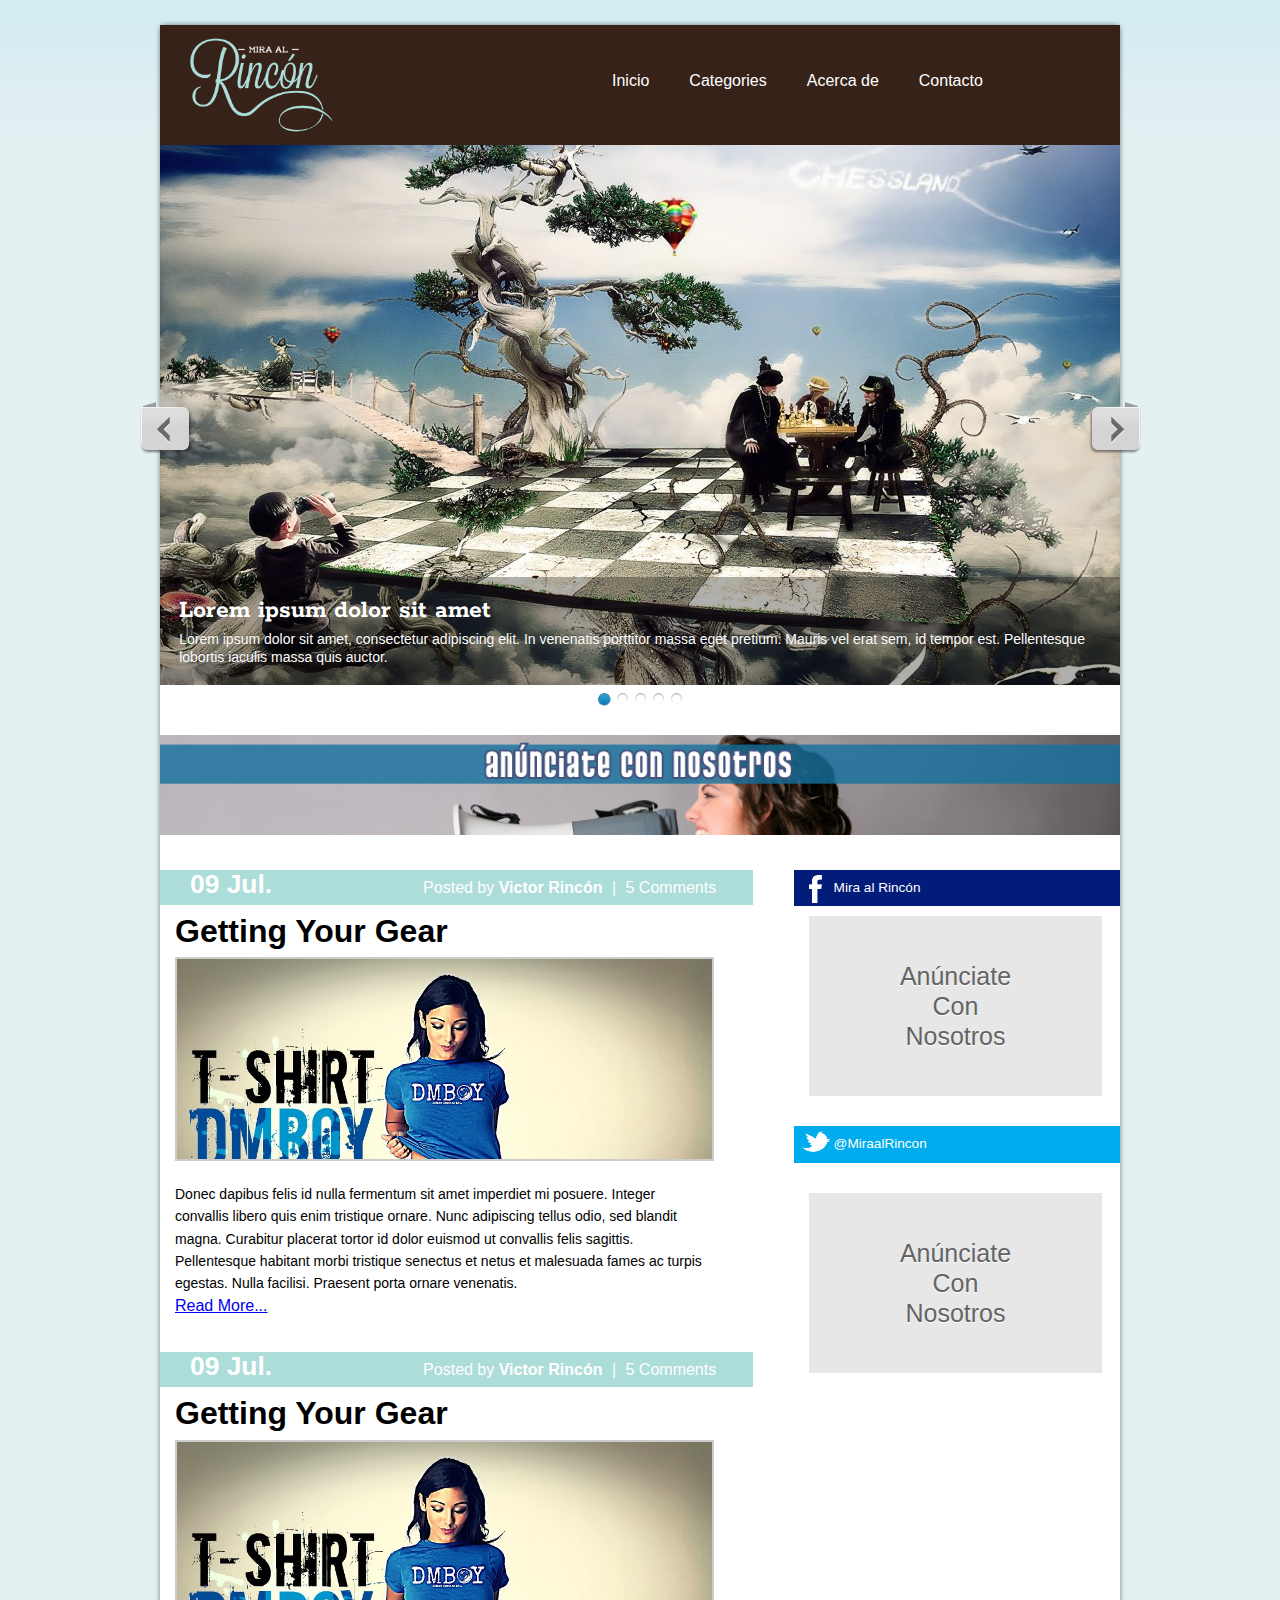
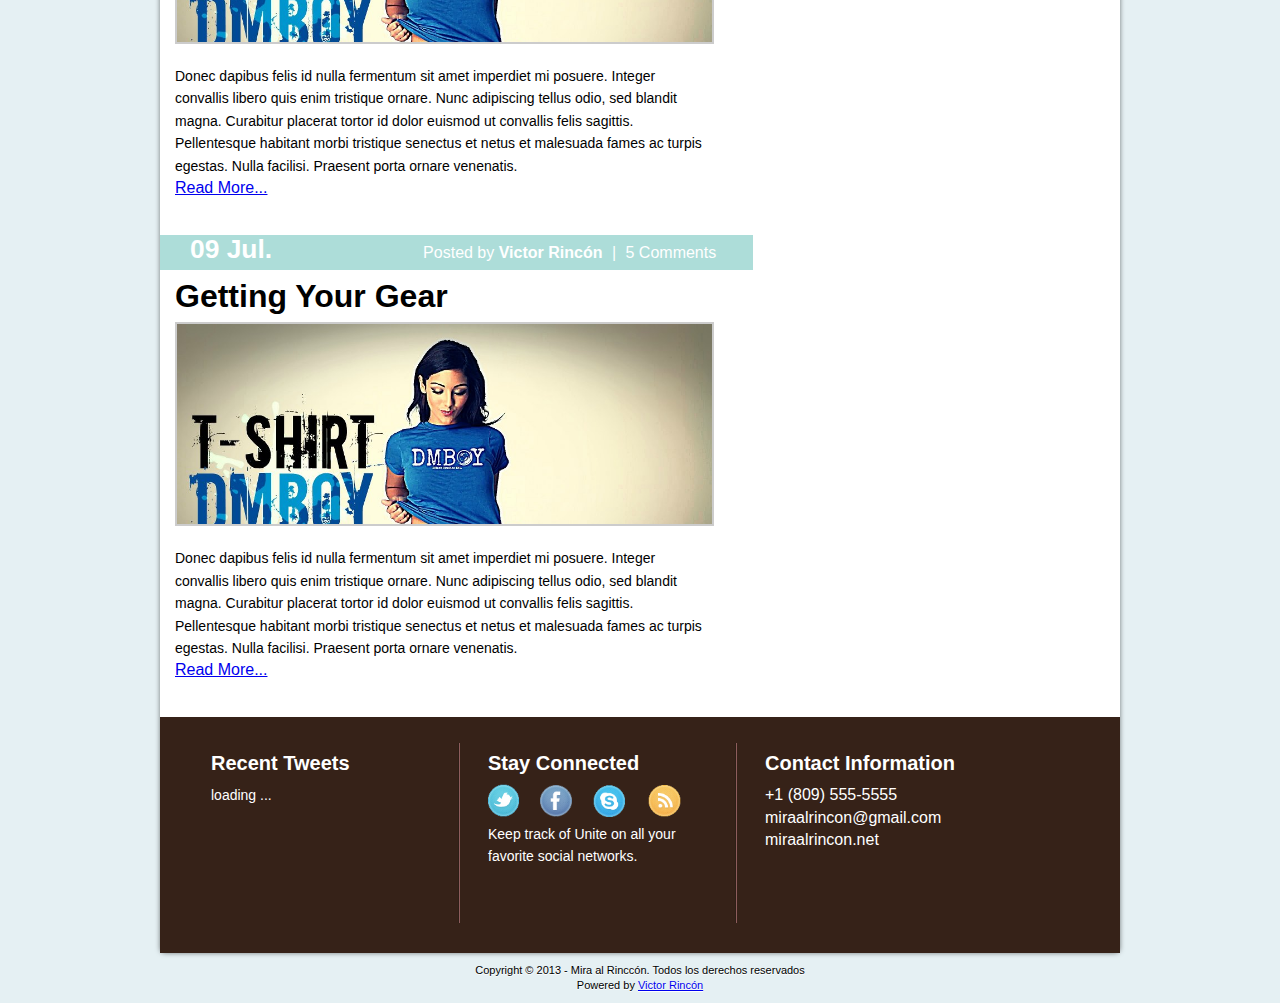
<file: mira/index.html>
<!DOCTYPE html>
<html lang="es">
	<head>
		<meta charset="utf-8" />
		<meta name="author" content="Victor Rincon">
		<meta property="fb:admins" content="100000562012348" />
		<meta property="fb:admins" content="267854673340325" />
		<title>Mira al Rincon</title>
		<link rel="stylesheet" type="text/css" href="assets/css/main.css">
		<link href='http://fonts.googleapis.com/css?family=Droid+Sans:400,700' rel='stylesheet' type='text/css'>
		<link rel="stylesheet" href="assets/css/default-five-slides.css" type="text/css" />
		<script type="text/javascript" src="http://code.jquery.com/jquery-1.7.1.js"></script>
		<script type="text/javascript" src="assets/js/jquery.flexslider-min.js"></script>
		<script type="text/javascript" src="assets/js/jquery.tweet.js"></script>
		<script type="text/javascript" src="assets/js/jquery.followbox.min.js"></script>
		<!-- Hook up the FlexSlider -->
		<script type="text/javascript" charset="utf-8">
			jQuery(function($){
				$('.flexslider').flexslider();
				
				$('.tw-follow-box').followbox({
				    'user' : 'miraalrincon',
				    'bg_image' : 'http://jobyj.in/twitter-follow-box-widget/img/bg10.gif',
				    'border_color ' : '#FFFFFF'
				});

				$("#ticker").tweet({
					username: "MiraalRincon",
					page: 1,
					avatar_size: 32,
					count: 20,
					loading_text: "loading ..."
				}).bind("loaded", function() {
					var ul = $(this).find(".tweet_list");
					var ticker = function() {
						setTimeout(function() {
							var top = ul.position().top;
							var h = ul.height();
							var incr = (h / ul.children().length);
							var newTop = top - incr;
							if (h + newTop <= 0) newTop = 0;
							ul.animate( {top: newTop}, 500 );
							ticker();
						}, 5000);
					};
					ticker();
				});
			});
		</script>
	</head>
	<body>
		<div id="fb-root"></div>
		<script>
			(function(d, s, id) {
				var js, fjs = d.getElementsByTagName(s)[0];
				if (d.getElementById(id)) return;
				js = d.createElement(s); js.id = id;
				js.src = "//connect.facebook.net/es_ES/all.js#xfbml=1";
				fjs.parentNode.insertBefore(js, fjs);
			}(document, 'script', 'facebook-jssdk'));
		</script>
		<section id="wrapper">
			<header>
				<div id="logo"></div>
				<nav>
					<ul id="menu">
						<li><a href="index.html">Inicio</a></li>
						<li>
							<a href="#">Categories</a>
							<ul>
								<li><a href="#">CSS</a></li>
								<li><a href="#">Graphic design</a></li>
								<li><a href="#">Development tools</a></li>
								<li><a href="#">Web design</a></li>
							</ul>
						</li>
						<li><a href="about.html">Acerca de</a></li>
						<li><a href="contact.html">Contacto</a></li>
					</ul>
				</nav>
				<div class="fix"></div>
			</header>
			<section id="banner">
				<article>
					<div class="flexslider">
						<ul class="slides">
							<li>
								<img src="assets/img/slider/img01.jpg" />
								<div class="flex-caption">
									<h3>Lorem ipsum dolor sit amet</h3>
									<p>Lorem ipsum dolor sit amet, consectetur adipiscing elit. In venenatis porttitor massa eget pretium. Mauris vel erat sem, id tempor est. Pellentesque lobortis iaculis massa quis auctor.</p>
								</div>
							</li>
							<li>
								<a href="#"><img src="assets/img/slider/img02.jpg" /></a>
								<div class="flex-caption">
									<h3>Lorem ipsum dolor sit amet</h3>
									<p>Lorem ipsum dolor sit amet, consectetur adipiscing elit. In venenatis porttitor massa eget pretium. Mauris vel erat sem, id tempor est. Pellentesque lobortis iaculis massa quis auctor.</p>
								</div>
							</li>
							<li>
								<img src="assets/img/slider/img03.jpg" />
								<div class="flex-caption">
									<h3>Lorem ipsum dolor sit amet</h3>
									<p>Lorem ipsum dolor sit amet, consectetur adipiscing elit. In venenatis porttitor massa eget pretium. Mauris vel erat sem, id tempor est. Pellentesque lobortis iaculis massa quis auctor.</p>
								</div>
							</li>
							<li>
								<img src="assets/img/slider/img04.jpg" />
								<div class="flex-caption">
									<h3>Lorem ipsum dolor sit amet</h3>
									<p>Lorem ipsum dolor sit amet, consectetur adipiscing elit. In venenatis porttitor massa eget pretium. Mauris vel erat sem, id tempor est. Pellentesque lobortis iaculis massa quis auctor.</p>
								</div>
							</li>
							<li>
								<img src="assets/img/slider/img05.jpg" />
								<div class="flex-caption">
									<h3>Lorem ipsum dolor sit amet</h3>
									<p>Lorem ipsum dolor sit amet, consectetur adipiscing elit. In venenatis porttitor massa eget pretium. Mauris vel erat sem, id tempor est. Pellentesque lobortis iaculis massa quis auctor.</p>
								</div>
							</li>
						</ul>
				  </div>
				  <span id="responsiveFlag"></span>
				  <div class="fix"></div>
				</article>
			</section>
			<section class="full_spaces">
				<div></div>
			</section>
			<section id="conteiner">
				<article>
					<div class="article-header">
						<div class="date">
							<span>09 Jul.</span>
						</div>
						<div class="autor-comment">
							<span>Posted by <b>Victor Rinc&oacute;n</b></span>
							<span>|</span>
							<span>5 Comments</span>
						</div>
					</div>
					<div class="article-body">
						<h2>Getting Your Gear</h2>
						<div style="background-image: url(assets/img/article/img01.jpg)" class="article-img"></div>
						<p>
							Donec dapibus felis id nulla fermentum sit amet imperdiet mi posuere. Integer convallis libero quis enim tristique ornare. Nunc adipiscing tellus odio, sed blandit magna. Curabitur placerat tortor id dolor euismod ut convallis felis sagittis. Pellentesque habitant morbi tristique senectus et netus et malesuada fames ac turpis egestas. Nulla facilisi. Praesent porta ornare venenatis.
						</p>
						<a href="javascript:void(0);">Read More...</a>
					</div>
				</article>
				<article>
					<div class="article-header">
						<div class="date">
							<span>09 Jul.</span>
						</div>
						<div class="autor-comment">
							<span>Posted by <b>Victor Rinc&oacute;n</b></span>
							<span>|</span>
							<span>5 Comments</span>
						</div>
					</div>
					<div class="article-body">
						<h2>Getting Your Gear</h2>
						<div style="background-image: url(assets/img/article/img01.jpg)" class="article-img"></div>
						<p>
							Donec dapibus felis id nulla fermentum sit amet imperdiet mi posuere. Integer convallis libero quis enim tristique ornare. Nunc adipiscing tellus odio, sed blandit magna. Curabitur placerat tortor id dolor euismod ut convallis felis sagittis. Pellentesque habitant morbi tristique senectus et netus et malesuada fames ac turpis egestas. Nulla facilisi. Praesent porta ornare venenatis.
						</p>
						<a href="javascript:void(0);">Read More...</a>
					</div>
				</article>
				<article>
					<div class="article-header">
						<div class="date">
							<span>09 Jul.</span>
						</div>
						<div class="autor-comment">
							<span>Posted by <b>Victor Rinc&oacute;n</b></span>
							<span>|</span>
							<span>5 Comments</span>
						</div>
					</div>
					<div class="article-body">
						<h2>Getting Your Gear</h2>
						<div style="background-image: url(assets/img/article/img01.jpg)" class="article-img"></div>
						<p>
							Donec dapibus felis id nulla fermentum sit amet imperdiet mi posuere. Integer convallis libero quis enim tristique ornare. Nunc adipiscing tellus odio, sed blandit magna. Curabitur placerat tortor id dolor euismod ut convallis felis sagittis. Pellentesque habitant morbi tristique senectus et netus et malesuada fames ac turpis egestas. Nulla facilisi. Praesent porta ornare venenatis.
						</p>
						<a href="javascript:void(0);">Read More...</a>
					</div>
				</article>
			</section>
			<aside id="aside-right">
				<section>
					<article class="facebook_space">
						<div class="title">Mira al Rinc&oacute;n</div>
						<div class="body">
							<div class="fb-like-box" data-href="https://www.facebook.com/MiraAlRinconCreativo" data-width="292" data-show-faces="true" data-stream="false" data-show-border="false" data-header="false"></div>
						</div>
					</article>
					<article class="a_banner_space">
						<div class="a_spaces">
							<span>Anúnciate</span>
							<span>Con</span>
							<span>Nosotros</span>
						</div>
					</article>
					<article class="twitter_space">
						<div class="title">@MiraalRincon</div>
						<div class="body">
							<div class="tw-follow-box"></div>
						</div>
					</article>
					<article class="a_banner_space">
						<div class="a_spaces">
							<span>Anúnciate</span>
							<span>Con</span>
							<span>Nosotros</span>
						</div>
					</article>
				</section>
			</aside>
			<div class="fix"></div>
			<footer id="footer">
				<section>
					<article>
						<h3>Recent Tweets</h3>
						<div id="ticker"></div>
					</article>
					<article>
						<h3>Stay Connected</h3>
						<div id="social">
							<ul>
								<li>
									<a href="javascript:void(0);">
										<img src="assets/img/social/twitter.png" alt="twitter" style="width: 65%" />
									</a>
								</li>
								<li>
									<a href="javascript:void(0);">
										<img src="assets/img/social/facebook.png" alt="facebook" style="width: 65%" />
									</a>
								</li>
								<li>
									<a href="javascript:void(0);">
										<img src="assets/img/social/skype.png" alt="skype" style="width: 65%" />
									</a>
								</li>
								<li>
									<a href="javascript:void(0);">
										<img src="assets/img/social/rss.png" alt="rss" style="width: 65%" />
									</a>
								</li>
							</ul>
							<p>Keep track of Unite on all your favorite social networks.</p>
						</div>
					</article>
					<article>
						<h3>Contact Information</h3>
						<div id="contact-info">
							<p>+1 (809) 555-5555</p>
							<p>miraalrincon@gmail.com</p>
							<a href="javascript:void(0);">miraalrincon.net</a>
						</div>
					</article>
				</section>
			</footer>
		</section>
		<footer id="copyright">
			<article>
				<div id="copy">
					<span>Copyright © 2013 - Mira al Rincc&oacute;n. Todos los derechos reservados</span>
					<span>Powered by <a href="javascript:void(0);">Victor Rinc&oacute;n</a></span>
				</div>
				<div id="footer-line">
					<div class="vertical-line" style="left: 298px;"></div>
					<div class="vertical-line" style="left: 575px;"></div>
				</div>
			</article>
		</footer>
	</body>
</html>
</file>
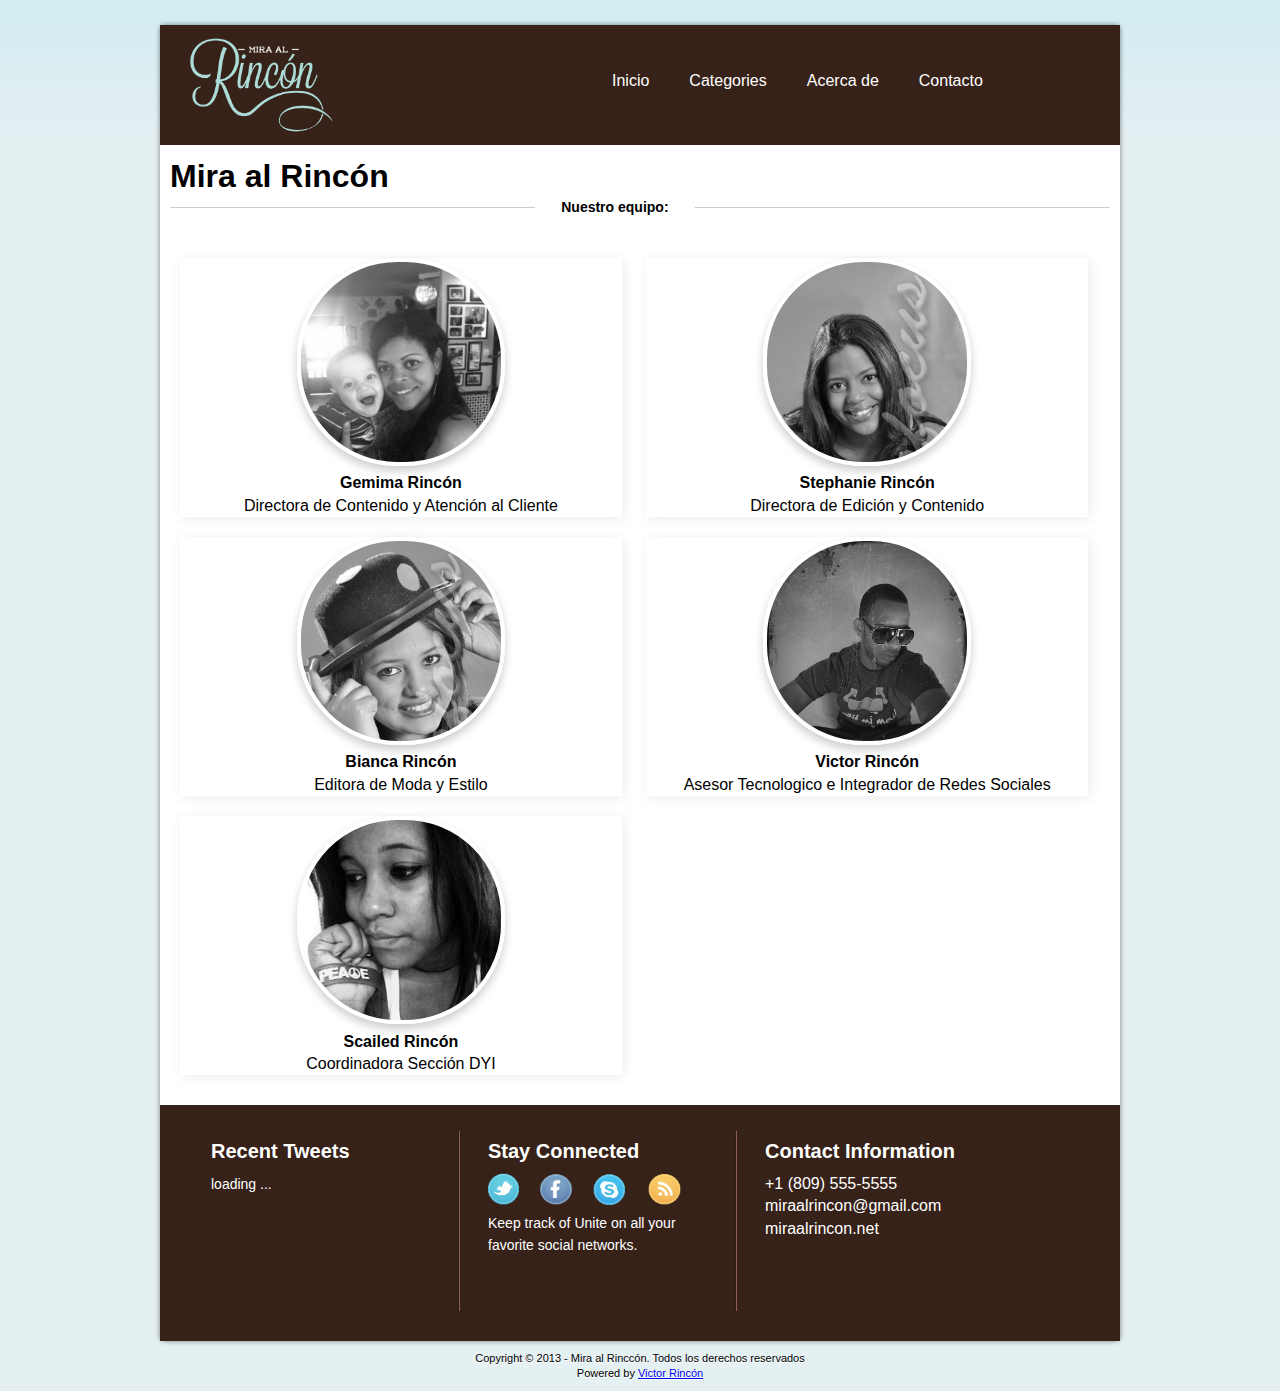
<file: mira/about.html>
<!DOCTYPE html>
<html lang="es">
	<head>
		<meta charset="utf-8" />
		<meta name="author" content="Victor Rincon">
		<meta property="fb:admins" content="100000562012348" />
		<meta property="fb:admins" content="267854673340325" />
		<title>Mira al Rincon</title>
		<link rel="stylesheet" type="text/css" href="assets/css/main.css">
		<link href='http://fonts.googleapis.com/css?family=Droid+Sans:400,700' rel='stylesheet' type='text/css'>
		<script type="text/javascript" src="http://code.jquery.com/jquery-1.7.1.js"></script>
		<script type="text/javascript" src="assets/js/jquery.tweet.js"></script>
		<script type="text/javascript" src="assets/js/jquery.followbox.min.js"></script>
		<script type="text/javascript" charset="utf-8">
			jQuery(function($){	
				$("#ticker").tweet({
					username: "MiraalRincon",
					page: 1,
					avatar_size: 32,
					count: 20,
					loading_text: "loading ..."
				}).bind("loaded", function() {
					var ul = $(this).find(".tweet_list");
					var ticker = function() {
						setTimeout(function() {
							var top = ul.position().top;
							var h = ul.height();
							var incr = (h / ul.children().length);
							var newTop = top - incr;
							if (h + newTop <= 0) newTop = 0;
							ul.animate( {top: newTop}, 500 );
							ticker();
						}, 5000);
					};
					ticker();
				});
			});
		</script>
	</head>
	<body>
		<section id="wrapper">
			<header>
				<div id="logo"></div>
				<nav>
					<ul id="menu">
						<li><a href="index.html">Inicio</a></li>
						<li>
							<a href="#">Categories</a>
							<ul>
								<li><a href="#">CSS</a></li>
								<li><a href="#">Graphic design</a></li>
								<li><a href="#">Development tools</a></li>
								<li><a href="#">Web design</a></li>
							</ul>
						</li>
						<li><a href="about.html">Acerca de</a></li>
						<li><a href="contact.html">Contacto</a></li>
					</ul>
				</nav>
				<div class="fix"></div>
			</header>
			<section id="about">
				<h2>Mira al Rinc&oacute;n</h2>
				<article>

				</article>
			</section>
			<section id="team">
				<hr />
				<h3>Nuestro equipo:</h3>
				<article>
					<div class="members">
						<div class="avatar gray" style="background-image: url(assets/img/members/gemima.jpg);"></div>
						<h4>Gemima Rinc&oacute;n</h4>
						<p>Directora de Contenido y Atenci&oacute;n al Cliente</p>
					</div>
				</article>
				<article>
					<div class="members">
						<div class="avatar gray" style="background-image: url(assets/img/members/stephanie.jpg);"></div>
						<h4>Stephanie Rinc&oacute;n</h4>
						<p>Directora de Edici&oacute;n y Contenido</p>
					</div>
				</article>
				<article>
					<div class="members">
						<div class="avatar gray" style="background-image: url(assets/img/members/bianca.jpg);"></div>
						<h4>Bianca Rinc&oacute;n</h4>
						<p>Editora de Moda y Estilo</p>
					</div>
				</article>
				<article>
					<div class="members">
						<div class="avatar gray" style="background-image: url(assets/img/members/victor.jpg);"></div>
						<h4>Victor Rinc&oacute;n</h4>
						<p>Asesor Tecnologico e Integrador de Redes Sociales</p>
					</div>
				</article>
				<article>
					<div class="members">
						<div class="avatar gray" style="background-image: url(assets/img/members/scailed.jpg);"></div>
						<h4>Scailed Rinc&oacute;n</h4>
						<p>Coordinadora Secci&oacute;n DYI</p>
					</div>
				</article>
				<div class="fix"></div>
			</section>
			<footer id="footer">
				<section>
					<article>
						<h3>Recent Tweets</h3>
						<div id="ticker"></div>
					</article>
					<article>
						<h3>Stay Connected</h3>
						<div id="social">
							<ul>
								<li>
									<a href="javascript:void(0);">
										<img src="assets/img/social/twitter.png" alt="twitter" style="width: 65%" />
									</a>
								</li>
								<li>
									<a href="javascript:void(0);">
										<img src="assets/img/social/facebook.png" alt="facebook" style="width: 65%" />
									</a>
								</li>
								<li>
									<a href="javascript:void(0);">
										<img src="assets/img/social/skype.png" alt="skype" style="width: 65%" />
									</a>
								</li>
								<li>
									<a href="javascript:void(0);">
										<img src="assets/img/social/rss.png" alt="rss" style="width: 65%" />
									</a>
								</li>
							</ul>
							<p>Keep track of Unite on all your favorite social networks.</p>
						</div>
					</article>
					<article>
						<h3>Contact Information</h3>
						<div id="contact-info">
							<p>+1 (809) 555-5555</p>
							<p>miraalrincon@gmail.com</p>
							<a href="javascript:void(0);">miraalrincon.net</a>
						</div>
					</article>
				</section>
			</footer>
		</section>
		<footer id="copyright">
			<article>
				<div id="copy">
					<span>Copyright © 2013 - Mira al Rincc&oacute;n. Todos los derechos reservados</span>
					<span>Powered by <a href="javascript:void(0);">Victor Rinc&oacute;n</a></span>
				</div>
				<div id="footer-line">
					<div class="vertical-line" style="left: 298px;"></div>
					<div class="vertical-line" style="left: 575px;"></div>
				</div>
			</article>
		</footer>
	</body>
</html>
</file>
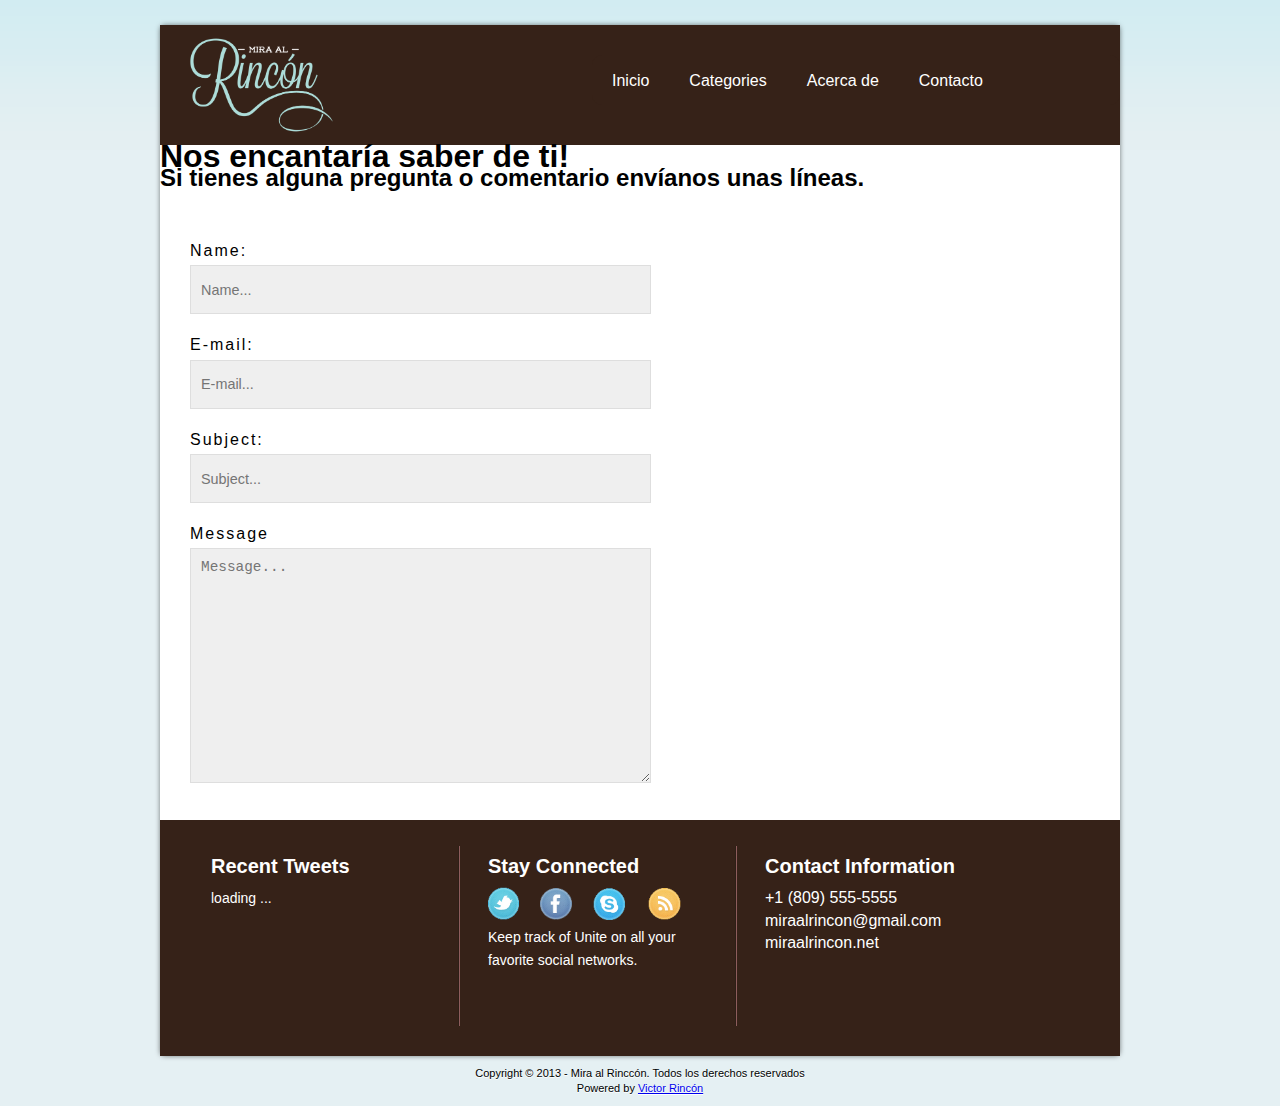
<file: mira/contact.html>
<!DOCTYPE html>
<html lang="es">
	<head>
		<meta charset="utf-8" />
		<meta name="author" content="Victor Rincon">
		<meta property="fb:admins" content="100000562012348" />
		<meta property="fb:admins" content="267854673340325" />
		<title>Mira al Rincon - Contact</title>
		<link rel="stylesheet" type="text/css" href="assets/css/main.css">
		<link href='http://fonts.googleapis.com/css?family=Droid+Sans:400,700' rel='stylesheet' type='text/css'>
		<script type="text/javascript" src="http://code.jquery.com/jquery-1.7.1.js"></script>
		<script type="text/javascript" src="assets/js/jquery.tweet.js"></script>
		<script type="text/javascript" src="assets/js/jquery.followbox.min.js"></script>
		<script type="text/javascript" charset="utf-8">
			jQuery(function($){
				$("#ticker").tweet({
					username: "MiraalRincon",
					page: 1,
					avatar_size: 32,
					count: 20,
					loading_text: "loading ..."
				}).bind("loaded", function() {
					var ul = $(this).find(".tweet_list");
					var ticker = function() {
						setTimeout(function() {
							var top = ul.position().top;
							var h = ul.height();
							var incr = (h / ul.children().length);
							var newTop = top - incr;
							if (h + newTop <= 0) newTop = 0;
							ul.animate( {top: newTop}, 500 );
							ticker();
						}, 5000);
					};
					ticker();
				});
			});
		</script>
	</head>
	<body>
		<section id="wrapper">
			<header>
				<div id="logo"></div>
				<nav>
					<ul id="menu">
						<li><a href="index.html">Inicio</a></li>
						<li>
							<a href="#">Categories</a>
							<ul>
								<li><a href="#">CSS</a></li>
								<li><a href="#">Graphic design</a></li>
								<li><a href="#">Development tools</a></li>
								<li><a href="#">Web design</a></li>
							</ul>
						</li>
						<li><a href="about.html">Acerca de</a></li>
						<li><a href="contact.html">Contacto</a></li>
					</ul>
				</nav>
				<div class="fix"></div>
			</header>
			<section id="contact">
				<h2>Nos encantar&iacute;a saber de ti!</h2>
				<h3>Si tienes alguna pregunta o comentario env&iacute;anos unas l&iacute;neas.</h3>
				<form id="contact_form" name="contact_form" onsubmit="return false;">
					<p>
						<label for="name">Name:</label>
						<input type="text" id="name" name="name" placeholder="Name..." />
					</p>
					<p>
						<label for="email">E-mail:</label>
						<input type="email" id="email" name="email" placeholder="E-mail..." />
					</p>
					<p>
						<label for="subject">Subject:</label>
						<input type="text" id="subject" name="subject" placeholder="Subject..." />
					</p>
					<p>
						<label for="message">Message</label>
						<textarea id="message" name="message" placeholder="Message..."></textarea>
					</p>
				</form>
			</section>
			<footer id="footer">
				<section>
					<article>
						<h3>Recent Tweets</h3>
						<div id="ticker"></div>
					</article>
					<article>
						<h3>Stay Connected</h3>
						<div id="social">
							<ul>
								<li>
									<a href="javascript:void(0);">
										<img src="assets/img/social/twitter.png" alt="twitter" style="width: 65%" />
									</a>
								</li>
								<li>
									<a href="javascript:void(0);">
										<img src="assets/img/social/facebook.png" alt="facebook" style="width: 65%" />
									</a>
								</li>
								<li>
									<a href="javascript:void(0);">
										<img src="assets/img/social/skype.png" alt="skype" style="width: 65%" />
									</a>
								</li>
								<li>
									<a href="javascript:void(0);">
										<img src="assets/img/social/rss.png" alt="rss" style="width: 65%" />
									</a>
								</li>
							</ul>
							<p>Keep track of Unite on all your favorite social networks.</p>
						</div>
					</article>
					<article>
						<h3>Contact Information</h3>
						<div id="contact-info">
							<p>+1 (809) 555-5555</p>
							<p>miraalrincon@gmail.com</p>
							<a href="javascript:void(0);">miraalrincon.net</a>
						</div>
					</article>
				</section>
			</footer>
		</section>
		<footer id="copyright">
			<article>
				<div id="copy">
					<span>Copyright © 2013 - Mira al Rincc&oacute;n. Todos los derechos reservados</span>
					<span>Powered by <a href="javascript:void(0);">Victor Rinc&oacute;n</a></span>
				</div>
				<div id="footer-line">
					<div class="vertical-line" style="left: 298px;"></div>
					<div class="vertical-line" style="left: 575px;"></div>
				</div>
			</article>
		</footer>
	</body>
</html>
</file>
<file: mira/assets/css/main.css>
@import url('reset.css');
@import url('menu.css');
@import url('followbox.css');
@import url('jquery.tweet.css');

/*------ Tag ------*/
html{}
body{
	background: url('../img/bg.gif') repeat-x 0 0 rgb(229, 240, 243);
	font: 16px/1.4em arial, serif;
}

header{
	background-color: rgb(54, 34, 24);
	margin: 0;
	padding: 0;
	width: 100%;
	padding: 10px 0;
}

h2{
	font-size: 2em;
}

h3{
	font-size: 1.5em;
}

nav{
	width: 55%;
	float: right;
	padding: 20px 0;
}

/*------ Id ------*/
#about{
	margin: 20px 10px;
}

#aside-right{
	padding-top: 25px;
	width: 34%;
	float: right;
}

#aside-right section{
	margin: 10px 0 20px 0;
    width: 100%;
}
#banner{
	margin-bottom: 50px;
}

#conteiner{
	float: left;
	max-width: 65%;
	min-height: 500px;
}

#conteiner article{
	margin: 35px 0;
}

#copyright{
	margin: 0 auto;
	padding: 0 !import;
	width: 960px;
}

#copyright article{
	margin: 10px 0;
}

#copy{
	text-shadow: 0 1px 0 rgb(255,255,255);
	color: rgb(0,0,0);
	font-size: 11px;
	line-height: 15px;
	text-align: center;
}

#copy span{
	display: block;
}

#footer{
	background-color: rgb(54, 34, 24);
	color: rgb(255, 255, 255);
	height: 216px;
	padding: 20px 0 0;
}

#footer section{
	padding: 15px 0;
	margin: 0 26px;
}

#footer a {
	color: rgb(255, 255, 255);
	text-decoration: none;
}

#footer a:hover {
	color: rgb(171, 211, 203);
	text-decoration: none;
}

#footer article{
	float: left;
	margin: 0 0 0 25px;
	padding: 0 25px 0 0;
	width: 25%;
}

#footer h3{
	font-size: 1.25em;
	color: rgb(255,255,255);
	margin-bottom: 10px;

}

#footer-line{
	position: relative;
}

#team{
	margin: 20px 10px;
}

#logo {
	background-image: url(../img/logo.png);
	background-size: contain;
	background-repeat: no-repeat;
	float: left;
	height: 100px;
	margin-left: 20px;
	width: 20%;
}

#social li{
	display: inline-block;
}

#social p{
	font-size: 14px;
}

#wrapper{
	-moz-border-radius: 5px;
    -moz-box-shadow: 0px 0px 5px rgba(0, 0, 0, 0.5);
    -webkit-border-radius: 5px;
    -webkit-box-shadow: 0px 0px 5px rgba(0, 0, 0, 0.5);
	background: rgb(255, 255, 255);
	border-radius: 5px;
	box-shadow: 0px 0px 5px rgba(0, 0, 0, 0.5);
	margin: 0 auto;
	margin-top: 25px;
	max-width: 960px;
}

/*------ Class ------ 809-406-2634*/
.article-header{
	background: rgb(173, 221, 217);
	color: rgb(255,255,255);
	display: inline-block;
	margin-bottom: 15px;
	width: 95%;
}

.article-header .date{
	line-height: 12px;
	font-size: 1.65em;
	font-weight: bold;
	display: inline-block;
	text-align: left;
	margin-left: 30px;
}

.article-header .autor-comment{
	display: inline-block;
	text-align: right;
	width: 75%;
	line-height: 35px;
}

.article-header .autor-comment span{
	margin-right: 5px;
}

.article-body{
	padding: 0 15px;
	margin-bottom: 20px;
}

.article-body p{
	display: block;
	font-size: 14px;
	width: 90%;
}

.article-body .article-img{
	background-size: cover;
	background-repeat: no-repeat;
	cursor: pointer;
	display: inline-block;
	width: 90%;
	height: 200px;
	border: 2px solid #CCC;
	margin-top: 15px;
	margin-bottom: 15px;
}

.a_banner_space{
	left: 15px;
	position: relative;
	margin: 10px 0 30px 0;
	max-width: 90%;
}

.a_spaces{
	background-color: rgb(231, 231, 231);
	color: rgb(100, 100, 100);
	text-shadow: 0 1px 0 rgb(255, 255, 255);
	padding: 45px 85px;
	text-align: center;
	line-height: 30px;
}

.a_spaces span{
	display: block;
	font-size: 25px;
}

.full_spaces{
	width: 100%;
}

.full_spaces div{
	background-image: url(../img/banner/anuncio.png);
	background-size: cover;
	background-repeat: no-repeat;
	height: 100px;
	width: 100%;
}

.facebook_space .title {
	background: url(../img/f.png) 15px 5px no-repeat rgb(2, 28, 121);
	color: rgb(255, 255, 255);
	font-size: 0.85em;
	padding: 7px 12px 7px 40px;
}

.facebook_space .body {
	left: 30px;
	position: relative;
}

.fix { clear: both; }

.follow_box_main{
	border: none !important;
}

.twitter_space .title {
	background: url(../img/tw.png) 7px 5px no-repeat rgb(0, 172, 238);
	color: rgb(255, 255, 255);
	font-size: 0.85em;
	padding: 7px 12px 7px 40px;
}

.twitter_space .body {
	left: 30px;
	position: relative;
	padding-bottom: 20px;
}

.top_article_space .title {
	-moz-border-radius: 5px;
	-o-border-radius: 5px;
	-webkit-border-radius: 5px;
	background: rgb(0, 172, 238);
	border: 1px solid rgb(4, 140, 192);
	border-radius: 10px;
	color: rgb(255, 255, 255);
	font-size: 0.85em;
	left: 20px;
	padding: 7px 12px 7px 40px;
	position: relative;
}

.top_article_space .body {
	left: 35px;
	position: relative;
}

.top_article_space .body div{
	margin: 5px;
}


.vertical-line{
	border-left: 1px solid #2D1E16;
	background: rgb(141, 93, 92);
	height: 180px;
	width: 1px;
	display: inline-block;
	position: absolute;
	top: -250px;
}

#team h3{
	background-color: rgb(255, 255, 255);
	position: relative;
	top: -29px;
	left: 365px;
	width: 17%;
	text-align: center;
	font-size: 14px;
}

#team article{
	display: inline-block;
	width: 47%;
	margin: 10px 10px;
}



.avatar{
	-moz-background-clip: padding-box;
	-o-background-clip: padding-box;
	-webkit-background-clip: padding-box;
	background-clip: padding-box;
	background: rgba(0, 0, 0, 0.5555555);
	border: solid 4px rgb(255, 255, 255);
	box-shadow: 0 5px 10px rgba(0,0,0,0.19999999999999996);
	transition: all .4s ease-out;
	width: 200px;
	height: 200px;
	background-size: cover;
	border-radius: 100px;
	background-repeat: no-repeat;
	display: inline-block;
}

.gray{
	filter: url("data:image/svg+xml;utf8,<svg xmlns=\'http://www.w3.org/2000/svg\'><filter id=\'grayscale\'><feColorMatrix type=\'matrix\' values=\'0.3333 0.3333 0.3333 0 0 0.3333 0.3333 0.3333 0 0 0.3333 0.3333 0.3333 0 0 0 0 0 1 0\'/></filter></svg>#grayscale"); /* Firefox 10+, Firefox on Android */
    filter: gray; /* IE6-9 */
    -webkit-filter: grayscale(100%); /* Chrome 19+, Safari 6+, Safari 6+ iOS */
    
}

.members:hover .gray{
	filter: url("data:image/svg+xml;utf8,<svg xmlns=\'http://www.w3.org/2000/svg\'><filter id=\'grayscale\'><feColorMatrix type=\'matrix\' values=\'1 0 0 0 0, 0 1 0 0 0, 0 0 1 0 0, 0 0 0 1 0\'/></filter></svg>#grayscale");
    -webkit-filter: grayscale(0%);
}

.members{
	-moz-box-shadow: 2px 2px 12px rgba(0,0,0,0.07999999999999996);
	-o-box-shadow: 2px 2px 12px rgba(0,0,0,0.07999999999999996);
	-webkit-box-shadow: 2px 2px 12px rgba(0,0,0,0.07999999999999996);
	text-align: center;
	vertical-align: middle;
	box-shadow: 2px 2px 12px rgba(0,0,0,0.07999999999999996);
	
}

.members:hover{
	-moz-box-shadow: 0px 0px 20px rgba(173, 221, 217, 0.5);
	-o-box-shadow: 0px 0px 20px rgba(173, 221, 217,0.5);
	-webkit-box-shadow: 0px 0px 20px rgba(173, 221, 217,0.5);
	/*border: dashed 1px rgb(173, 221, 217);*/
	cursor: pointer;
	box-shadow: 0px 0px 20px rgba(173, 221, 217,0.5);
}

#contact_form label{
    display:block;
    margin-top:20px;
    letter-spacing:2px;
}
form{
	margin: 0 auto;
	padding: 30px;
}
input, textarea {
	width:439px;
	height:27px;
	background:#efefef;
	border:1px solid #dedede;
	padding:10px;
	margin-top:3px;
	font-size:0.9em;
	color:#3a3a3a;
}

textarea {
	height:213px;
}

input:focus, textarea:focus {
    border:1px solid #97d6eb;
}
</file>
<file: mira/assets/css/default-five-slides.css>
@import url(http://fonts.googleapis.com/css?family=Rokkitt);
/*
 * jQuery FlexSlider v1.8
 * http://www.woothemes.com/flexslider/
 *
 * Copyright 2012 WooThemes
 * Free to use under the MIT license.
 * http://www.opensource.org/licenses/mit-license.php
 */

/* Browser Resets */
.flex-container a,
.flexslider a,
.flex-container a:active,
.flexslider a:active,
.flex-container a:focus,
.flexslider a:focus  {outline: none;}
.slides,
.flex-control-nav,
.flex-direction-nav {margin: 0; padding: 0; list-style: none;}


/* FlexSlider Necessary Styles
*********************************/
.flexslider {margin: 0; padding: 0;}
.flexslider .slides > li {display: none; -webkit-backface-visibility: hidden;} /* Hide the slides before the JS is loaded. Avoids image jumping */
.flexslider .slides img {max-width: 100%; display: block;}
.flex-pauseplay span {text-transform: capitalize;}

/* Clearfix for the .slides element */
.slides:after {content: "."; display: block; clear: both; visibility: hidden; line-height: 0; height: 0;}
html[xmlns] .slides {display: block;}
* html .slides {height: 1%;}

/* No JavaScript Fallback */
/* If you are not using another script, such as Modernizr, make sure you
 * include js that eliminates this class on page load */
.no-js .slides > li:first-child {display: block;}


/* FlexSlider Default Theme
*********************************/
.flexslider {background: #fff; position: relative; zoom: 1;}
.flexslider .slides {zoom: 1;}
.flexslider .slides > li {position: relative;}
/* Suggested container for "Slide" animation setups. Can replace this with your own, if you wish */
.flex-container {zoom: 1; position: relative;}

/* Caption style */
/* IE rgba() hack */
.flex-caption {background:none; -ms-filter:progid:DXImageTransform.Microsoft.gradient(startColorstr=#4C000000,endColorstr=#4C000000);
filter:progid:DXImageTransform.Microsoft.gradient(startColorstr=#4C000000,endColorstr=#4C000000); zoom: 1;}
.flex-caption {width: 96%; padding: 2%; margin: 0; position: absolute; left: 0; bottom: 0; background: rgba(0,0,0,.3); color: #fff; text-shadow: 0 -1px 0 rgba(0,0,0,.3); font-size: 14px; line-height: 18px;}

/* Direction Nav */
.flex-direction-nav { height: 0; }
.flex-direction-nav a {width: 52px; height: 52px; margin: -13px 0 0; display: block; background: url(../img/bg_direction_nav.png) no-repeat; position: absolute; top: 50%; cursor: pointer; text-indent: -999em;}
.flex-direction-nav .flex-next {background-position: -52px 0; right: -21px;}
.flex-direction-nav .flex-prev {left: -20px;}
.flex-direction-nav .flex-disabled {opacity: .3; filter:alpha(opacity=30); cursor: default;}

/* Control Nav */
.flex-control-nav {width: 100%; position: absolute; bottom: -30px; text-align: center;}
.flex-control-nav li {margin: 0 0 0 5px; display: inline-block; zoom: 1; *display: inline;}
.flex-control-nav li:first-child {margin: 0;}
.flex-control-nav a {width: 13px; height: 13px; display: block; background: url(../img/bg_control_nav.png) no-repeat; cursor: pointer; text-indent: -999em;}
.flex-control-nav a:hover {background-position: 0 -13px;}
.flex-control-nav a.flex-active {background-position: 0 -26px; cursor: default;}
.flex-caption h3 {font:26px 'Rokkitt', Georgia, "Times New Roman", Times, serif;font-weight:bold;margin:0 0 5px;}
#responsiveFlag{font-size:0;line-height:0;}
@media handheld, only screen and (min-width: 320px) {
	.flex-caption {
		position:static;
		background:#333;
	}
}
@media handheld, only screen and (min-width: 640px) {
	.flex-caption {
		position:absolute;
		background: rgba(0,0,0,.3);
	}
}
</file>
